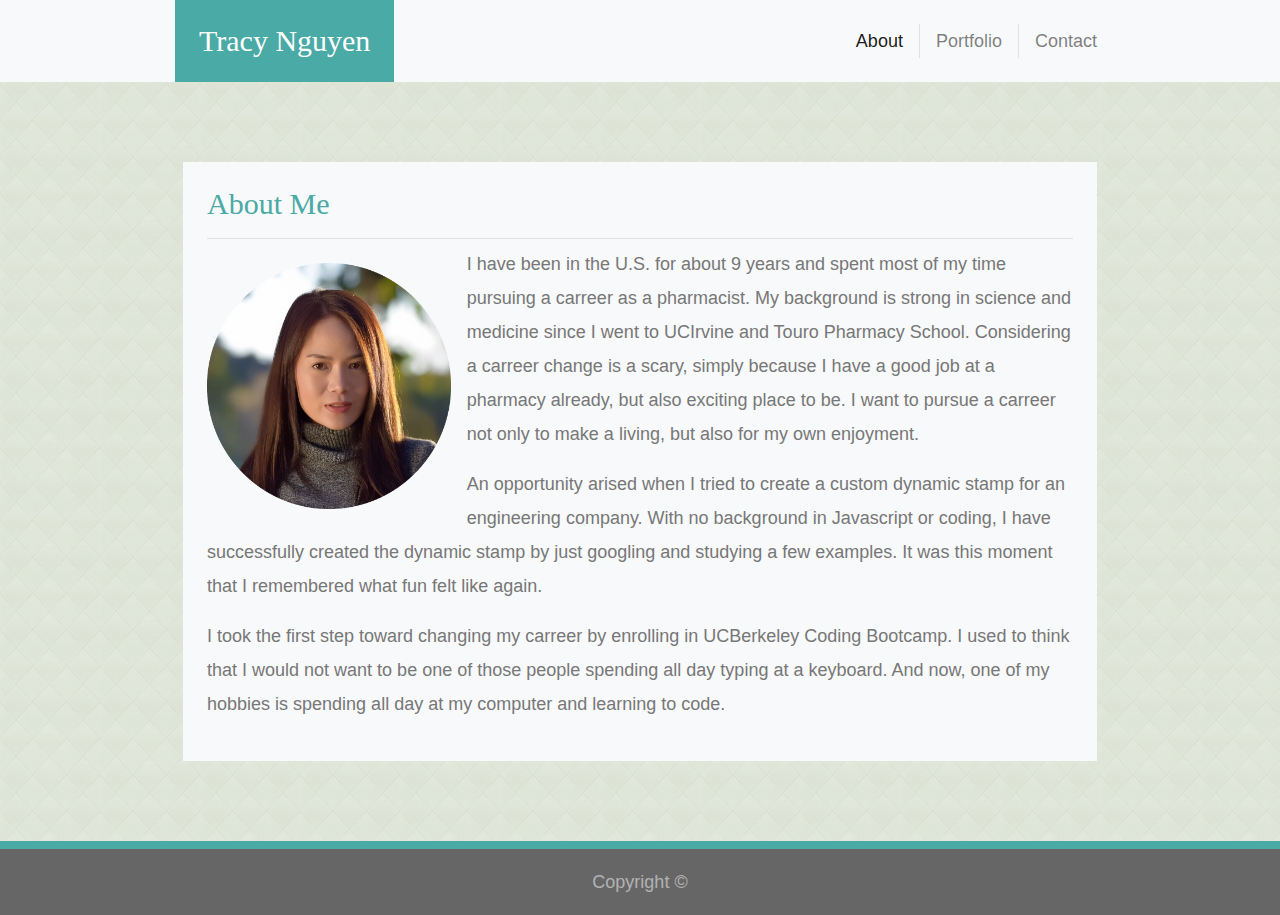
<file: index.html>
<!DOCTYPE html>
<html lang="en" class="h-100">
    
<head>
    <!-- Required meta tag for Bootstrap-->
    <meta charset="UTF-8">
    <meta name="viewport" content="width=device-width, initial-scale=1, shrink-to-fit=no">

    <title>Portfolio About Me</title>

    <!-- Bootstrap CSS order: 1-reset.css 2-bootstrap css 3-mycss -->
    <link rel="stylesheet" href="assets/css/reset.css">

    <link rel="stylesheet" href="https://stackpath.bootstrapcdn.com/bootstrap/4.3.1/css/bootstrap.min.css" integrity="sha384-ggOyR0iXCbMQv3Xipma34MD+dH/1fQ784/j6cY/iJTQUOhcWr7x9JvoRxT2MZw1T" crossorigin="anonymous">
  
    <link rel="stylesheet" href="assets/css/style.css">
</head>

<!--!Navigation Bar-->
<body class="d-flex flex-column h-100">

<!--navbar is flexbox-->
  <nav class="navbar navbar-expand-sm navbar-light bg-light px-5 py-0">
    <div class="container">  <!--put div inside navbar to align the content only-->

      <a class="navbar-brand text-white p-4" style="background-color: #4aaaa5" href="index.html">
        Tracy Nguyen
      </a>

      <!-- Very often, especially on small screens, you want to hide the navigation links and replace them with a button that should reveal them when clicked on.

      To create a collapsible navigation bar, use a button with class="navbar-toggler", data-toggle="collapse" and data-target="#thetarget". Then wrap the navbar content (links, etc) inside a div element with class="collapse navbar-collapse", followed by an id that matches the data-target of the button: "thetarget". -->

      <button class="navbar-toggler" type="button" data-toggle="collapse" data-target="#navbarSupportedContent" aria-controls="navbarSupportedContent" aria-expanded="false" aria-label="Toggle navigation">
        <span class="navbar-toggler-icon"></span>
      </button>
    
      <!--Navbar is flexbox, set width to 100%, align text with justify content-->
      <div class="collapse navbar-collapse" id="navbarSupportedConetnt">
        <ul class="navbar-nav w-100 justify-content-end">
          <li class="nav-item pr-2"> <!--padding right-->
            <a class="nav-link py-0 active" href="index.html">About</a>
          </li>
          <li class="nav-item border-left px-2">
            <a class="nav-link py-0" href="portfolio.html">Portfolio</a>
          </li>
          <li class="nav-item border-left pl-2">
            <a class="nav-link py-0" href="contact.html">Contact</a>
          </li>
        </ul>
      </div>

    </div>
  </nav>

<!--!Main Section-->

<!-- .col-12 has to be placed directly under its parent .row in order to style with float-->
  <main role="main" class="flex-shrink-0">
    <section class="container">
      <article class="row bg-light mx-sm-2">
        <div class="col-sm-12 p-sm-4 clearfix">
          <h1 class="border-bottom pb-3 ">About Me</h1>
    
          <img class="img-fluid float-left py-3 pr-3" width="30%" src="assets/images/My-Profle-Pic.png" alt="sorry!">
    
          <p>I have been in the U.S. for about 9 years and spent most of my time pursuing a carreer as a pharmacist. My background is strong in science and medicine since I went to UCIrvine and Touro Pharmacy School. Considering a carreer change is a scary, simply because I have a good job at a pharmacy already, but also exciting place to be. I want to pursue a carreer not only to make a living, but also for my own enjoyment.</p>
          <p>An opportunity arised when I tried to create a custom dynamic stamp for an engineering company. With no background in Javascript or coding, I have successfully created the dynamic stamp by just googling and studying a few examples. It was this moment that I remembered what fun felt like again.</p>
          <p>I took the first step toward changing my carreer by enrolling in UCBerkeley Coding Bootcamp. I used to think that I would not want to be one of those people spending all day typing at a keyboard. And now, one of my hobbies is spending all day at my computer and learning to code.</p>
    
        </div>
      </article>
    </section>
  </main>

<!--!Footer-->

  <footer class="footer mt-auto">
      <div class="container"> 
        <p class="text-center text-white-50 pt-3">Copyright &copy;</p>
      </div>
  </footer>

<script src="https://code.jquery.com/jquery-3.3.1.slim.min.js" integrity="sha384-q8i/X+965DzO0rT7abK41JStQIAqVgRVzpbzo5smXKp4YfRvH+8abtTE1Pi6jizo" crossorigin="anonymous"></script>
<script src="https://cdnjs.cloudflare.com/ajax/libs/popper.js/1.14.7/umd/popper.min.js" integrity="sha384-UO2eT0CpHqdSJQ6hJty5KVphtPhzWj9WO1clHTMGa3JDZwrnQq4sF86dIHNDz0W1" crossorigin="anonymous"></script>
<script src="https://stackpath.bootstrapcdn.com/bootstrap/4.3.1/js/bootstrap.min.js" integrity="sha384-JjSmVgyd0p3pXB1rRibZUAYoIIy6OrQ6VrjIEaFf/nJGzIxFDsf4x0xIM+B07jRM" crossorigin="anonymous"></script>


</body>

</html>
</file>
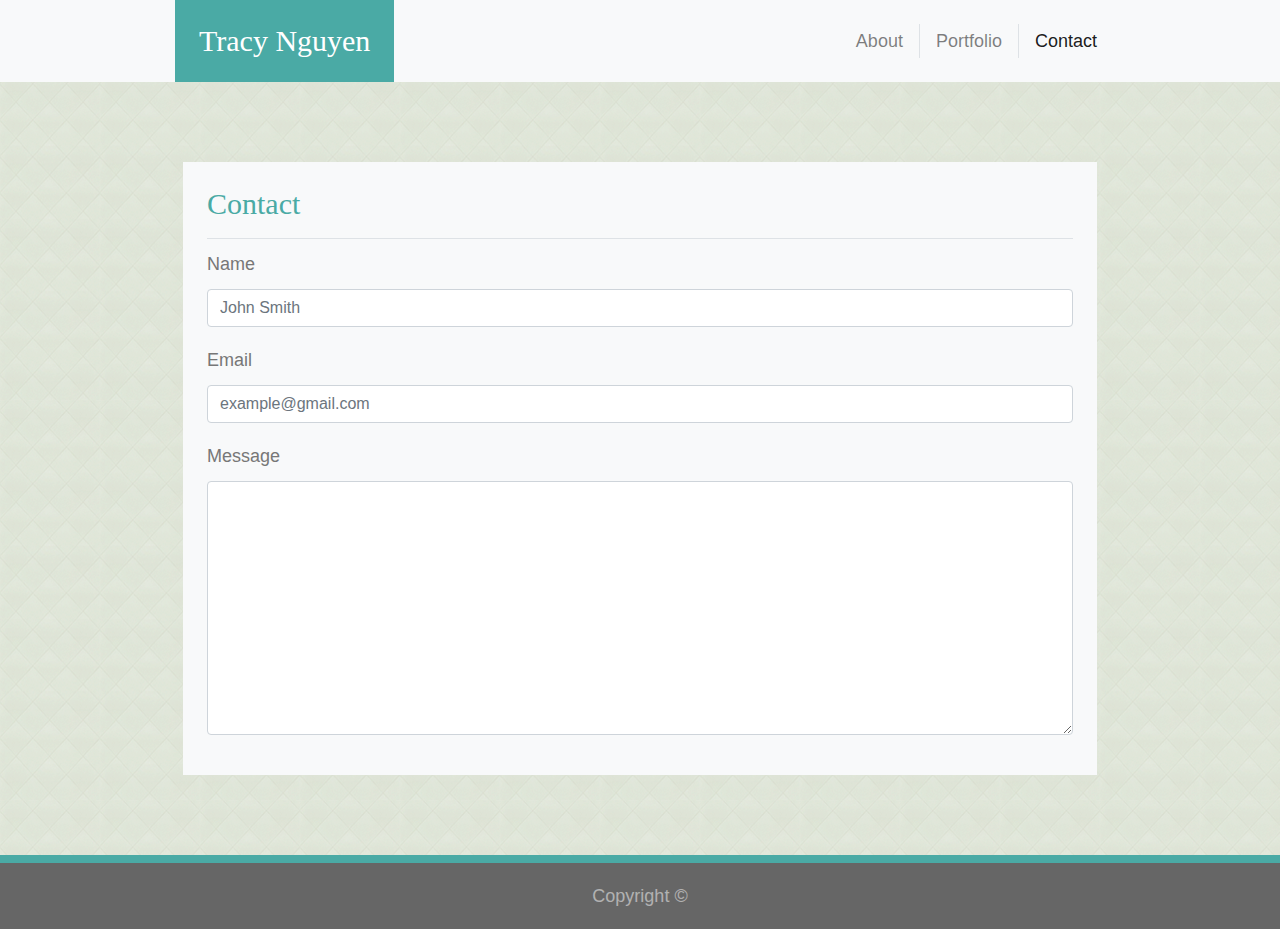
<file: contact.html>
<!DOCTYPE html>
<html lang="en" class="h-100">

<head>
  <meta charset="UTF-8">
  <meta name="viewport" content="width=device-width, initial-scale=1, shrink-to-fit=no">
  
  <title>Contact</title>

  <!-- Bootstrap CSS order: 1-reset.css 2-bootstrap css 3-mycss -->
  <link rel="stylesheet" href="assets/css/reset.css">

  <link rel="stylesheet" href="https://stackpath.bootstrapcdn.com/bootstrap/4.3.1/css/bootstrap.min.css" integrity="sha384-ggOyR0iXCbMQv3Xipma34MD+dH/1fQ784/j6cY/iJTQUOhcWr7x9JvoRxT2MZw1T" crossorigin="anonymous">

  <link rel="stylesheet" href="assets/css/style.css">
</head>

<!--!Navigation Bar-->
<body class="d-flex flex-column h-100">

  <nav class="navbar navbar-expand-sm navbar-light bg-light px-5 py-0">
    <div class="container">  <!--put div inside navbar to align the content only-->

      <a class="navbar-brand text-white m-0 p-4" style="background-color: #4aaaa5" href="index.html">
        Tracy Nguyen
      </a>

      <!-- Very often, especially on small screens, you want to hide the navigation links and replace them with a button that should reveal them when clicked on.

      To create a collapsible navigation bar, use a button with class="navbar-toggler", data-toggle="collapse" and data-target="#thetarget". Then wrap the navbar content (links, etc) inside a div element with class="collapse navbar-collapse", followed by an id that matches the data-target of the button: "thetarget". -->

      <button class="navbar-toggler" type="button" data-toggle="collapse" data-target="#navbarSupportedContent" aria-controls="navbarSupportedContent" aria-expanded="false" aria-label="Toggle navigation">
        <span class="navbar-toggler-icon"></span>
      </button>
    
      <!--Navbar is flexbox, set width to 100%, align text with justify content-->
      <div class="collapse navbar-collapse" id="navbarSupportedConetnt">
        <ul class="navbar-nav w-100 justify-content-end">
          <li class="nav-item pr-2"> <!--padding right-->
            <a class="nav-link py-0" href="index.html">About</a>
          </li>
          <li class="nav-item border-left px-2">
            <a class="nav-link py-0" href="portfolio.html">Portfolio</a>
          </li>
          <li class="nav-item border-left pl-2">
            <a class="nav-link py-0 active" href="contact.html">Contact</a>
          </li>
        </ul>
      </div>

    </div>
  </nav>

<!--!Main Section-->

  <main role="main" class="flex-shrink-up">
    <section class="container">
      <article class="row bg-light mx-sm-2">
        <div class="col-sm-12 p-sm-4">
          <h1 class="border-bottom pb-3 ">Contact</h1>
        
          <!--add a wrapper element with .form-group around each form control to ensure proper margin-->
          <form id="contact-form">
            <div class="form-group">
              <label for="username">Name</label>
              <input type="text" id="username" class="form-control" placeholder="John Smith">
            </div>
  
            <div class="form-group">
              <label for="inputemail">Email</label>
              <input type="email" id="inputemail" class="form-control" placeholder="example@gmail.com">
            </div>
  
            <div class="form-group">
              <label for="inputmessage">Message</label>
              <textarea id="inputmessage" rows="10" class="form-control"  placeholder=""></textarea>
            </div>
          </form>
  
        </div>
      </article>
    </section>
  </main>


<!--!Footer-->

<footer class="footer mt-auto">
  <div class="container">
      <p class="text-center text-white-50 pt-3">Copyright &copy;</p>
  </div>
</footer>

<script src="https://code.jquery.com/jquery-3.3.1.slim.min.js" integrity="sha384-q8i/X+965DzO0rT7abK41JStQIAqVgRVzpbzo5smXKp4YfRvH+8abtTE1Pi6jizo" crossorigin="anonymous"></script>
<script src="https://cdnjs.cloudflare.com/ajax/libs/popper.js/1.14.7/umd/popper.min.js" integrity="sha384-UO2eT0CpHqdSJQ6hJty5KVphtPhzWj9WO1clHTMGa3JDZwrnQq4sF86dIHNDz0W1" crossorigin="anonymous"></script>
<script src="https://stackpath.bootstrapcdn.com/bootstrap/4.3.1/js/bootstrap.min.js" integrity="sha384-JjSmVgyd0p3pXB1rRibZUAYoIIy6OrQ6VrjIEaFf/nJGzIxFDsf4x0xIM+B07jRM" crossorigin="anonymous"></script>

</body>

</html>
</file>
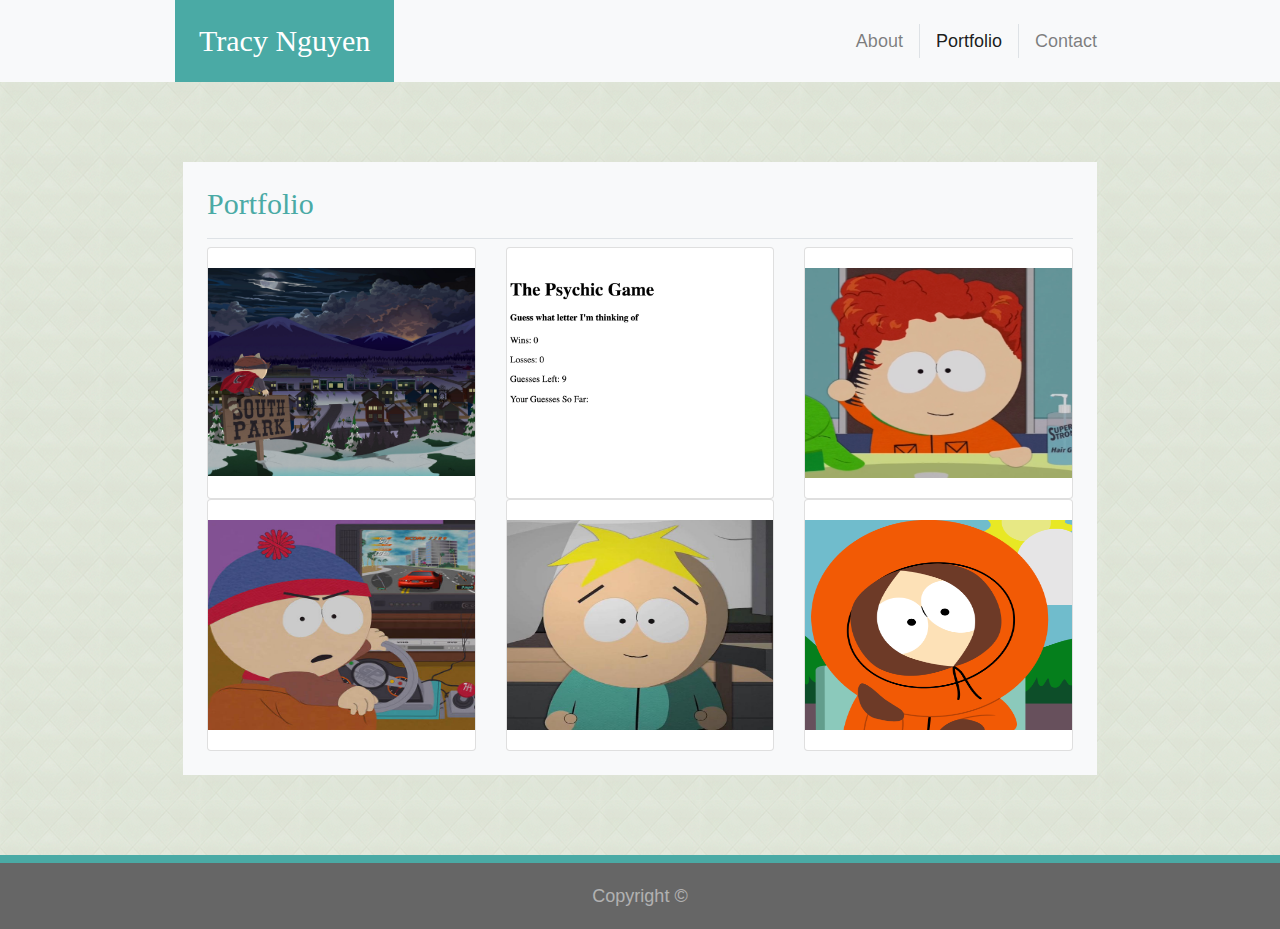
<file: portfolio.html>
<!DOCTYPE html>
<html lang="en" class="h-100">
    
<head>
    <meta charset="UTF-8">
    <meta name="viewport" content="width=device-width, initial-scale=1, shrink-to-fit=no">

    <title>Portfolio About Me</title>

    <!-- Bootstrap CSS order: 1-reset.css 2-bootstrap css 3-mycss -->
    <link rel="stylesheet" href="assets/css/reset.css">

    <link rel="stylesheet" href="https://stackpath.bootstrapcdn.com/bootstrap/4.3.1/css/bootstrap.min.css" integrity="sha384-ggOyR0iXCbMQv3Xipma34MD+dH/1fQ784/j6cY/iJTQUOhcWr7x9JvoRxT2MZw1T" crossorigin="anonymous">
  
    <link rel="stylesheet" href="assets/css/style.css">
</head>

<!--!Navigation Bar-->
<body class="d-flex flex-column h-100">

<!--navbar is flexbox-->
  <nav class="navbar navbar-expand-sm navbar-light bg-light px-5 py-0">
    <div class="container">  <!--put div inside navbar to align the content only-->

      <a class="navbar-brand text-white p-4" style="background-color: #4aaaa5" href="index.html">
        Tracy Nguyen
      </a>

      <button class="navbar-toggler" type="button" data-toggle="collapse" data-target="#navbarSupportedContent" aria-controls="navbarSupportedContent" aria-expanded="false" aria-label="Toggle navigation">
        <span class="navbar-toggler-icon"></span>
      </button>
    
      <!--Navbar is flexbox, set width to 100%, align text with justify content-->
      <div class="collapse navbar-collapse" id="navbarSupportedConetnt">
        <ul class="navbar-nav w-100 justify-content-end">
          <li class="nav-item pr-2"> <!--padding right-->
            <a class="nav-link py-0" href="index.html">About</a>
          </li>
          <li class="nav-item border-left px-2">
            <a class="nav-link py-0 active" href="portfolio.html">Portfolio</a>
          </li>
          <li class="nav-item border-left pl-2">
            <a class="nav-link py-0" href="contact.html">Contact</a>
          </li>
        </ul>
      </div>
    </div>
  </nav>

<!--!Main Section-->
  <main role="main" class="flex-shrink-0">
    <section class="container">
      <article class="row bg-light mx-sm-2">
        <div class="col-sm-12 p-sm-4" id="gallery">
          <h1 class="border-bottom pb-3">Portfolio</h1>
          <section class="card-deck">
            <div class="card">
              <img src="assets/images/Word Guess Game SP.jpg" alt="South Park Game">
            </div>
            <div class="card">
              <img src="assets/images/Psychic Game.png" alt="Psychic Game">
            </div>
            <div class="card">
              <img src="assets/images/Kyle.jpg" alt="Kyle">
            </div>
          </section>
          <section class="card-deck">
            <div class="card">
              <img src="assets/images/stan.jpg" alt="Stan">
            </div>
            <div class="card">
              <img src="assets/images/buttter.jpg" alt="Butter">
            </div>
            <div class="card">
              <img src="assets/images/kenny.png" alt="Kenny">
            </div>
          </section>
        </div>
      </article>
    </section>
  </main>

<!--!Footer-->
<footer class="footer mt-auto">
    <div class="container">
        <p class="text-center text-white-50 pt-3">Copyright &copy;</p>
    </div>
</footer>

<script src="https://code.jquery.com/jquery-3.3.1.slim.min.js" integrity="sha384-q8i/X+965DzO0rT7abK41JStQIAqVgRVzpbzo5smXKp4YfRvH+8abtTE1Pi6jizo" crossorigin="anonymous"></script>
<script src="https://cdnjs.cloudflare.com/ajax/libs/popper.js/1.14.7/umd/popper.min.js" integrity="sha384-UO2eT0CpHqdSJQ6hJty5KVphtPhzWj9WO1clHTMGa3JDZwrnQq4sF86dIHNDz0W1" crossorigin="anonymous"></script>
<script src="https://stackpath.bootstrapcdn.com/bootstrap/4.3.1/js/bootstrap.min.js" integrity="sha384-JjSmVgyd0p3pXB1rRibZUAYoIIy6OrQ6VrjIEaFf/nJGzIxFDsf4x0xIM+B07jRM" crossorigin="anonymous"></script>

</body>

</html>
</file>
<file: assets/css/style.css>
body {
    font-family: Arial, "Helvetica Neue", Helvetica, sans-serif;
    font-size: 18px;
    line-height: 34px;
    color: #777777;
    background-image: url("../images/beige-tiles.png");
    background-attachment: fixed;
  }

/* Navigation */

/* General*/

.container {
  max-width: 960px;
}

main > .container {
  padding: 80px 15px;
}
.navbar-brand, h1 {
  font-family: Georgia, Times, "Times New Roman", serif;   
  font-size: 30px;
}
  
h1 {
    color: #4aaaa5;
  }

/* Footer */
.footer {
  border-top: 8px solid #4aaaa5;
  background-color: #666666;
}

/* Portfolio Gallery */
#gallery img {
  max-height: 250px;
  padding: 20px 0;
}

.thumbnail {
  position: relative;
}
.figcaption {
  position: absolute;
  background: #4aaaa5a9;
  top: 45%;
  left: o;
  width: 100%;
}
</file>
